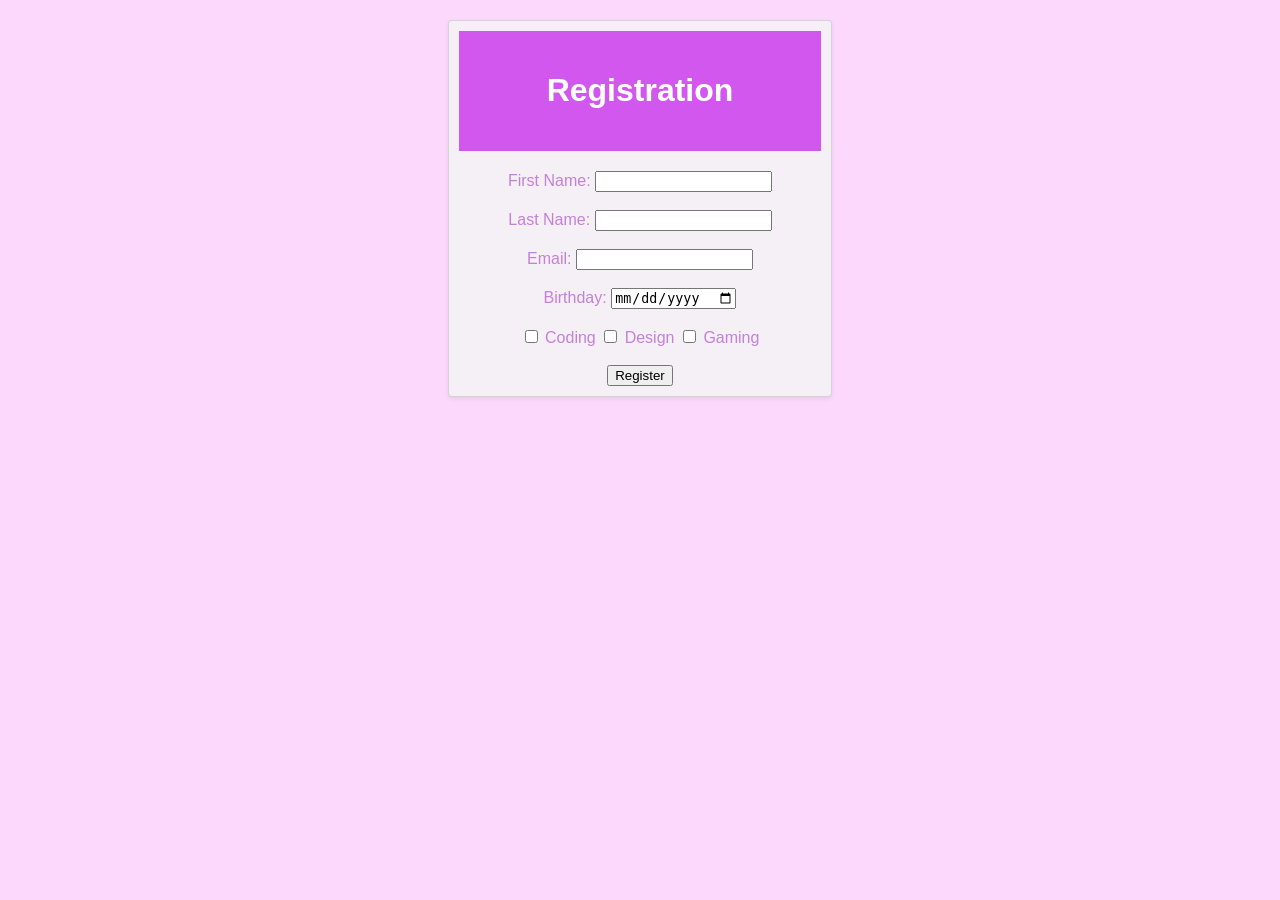
<file: index.html>
<!DOCTYPE html>
<html lang="en">
<head>
    <meta charset="UTF-8">
    <meta name="viewport" content="width=device-width, initial-scale=1.0">
    <title>Simple Webpage</title>
    <link rel="stylesheet" href="styles.css"/>
</head>
<body>
    <div class="container">
        <div class="card">
            <div class="card-body">
                <header class="header">
                    <h1>Registration</h1>
                </header>
                <form id="registration">
                    <label for="firstName">First Name:</label>
                    <input type="text" id="firstName" name="firstName" required><br><br>

                    <label for="lastName">Last Name:</label>
                    <input type="text" id="lastName" name="lastName" required><br><br>

                    <label for="email">Email:</label>
                    <input type="email" id="email" name="email" required><br><br>

                    <label for="birthday">Birthday:</label>
                    <input type="date" id="birthday" name="birthday" required><br><br>

                    <input type="checkbox" id="interest1" name="interests" value="coding">
                    <label for="interest1">Coding</label>

                    <input type="checkbox" id="interest2" name="interests" value="design">
                    <label for="interest2">Design</label>

                    <input type="checkbox" id="interest3" name="interests" value="gaming">
                    <label for="interest3">Gaming</label><br><br>

                    <button type="register">Register</button>
                </form>
                <div id="output"></div>
            </div>
        </div>
    </div>
    <script src="script.js"></script>
</body>
</html>
</file>
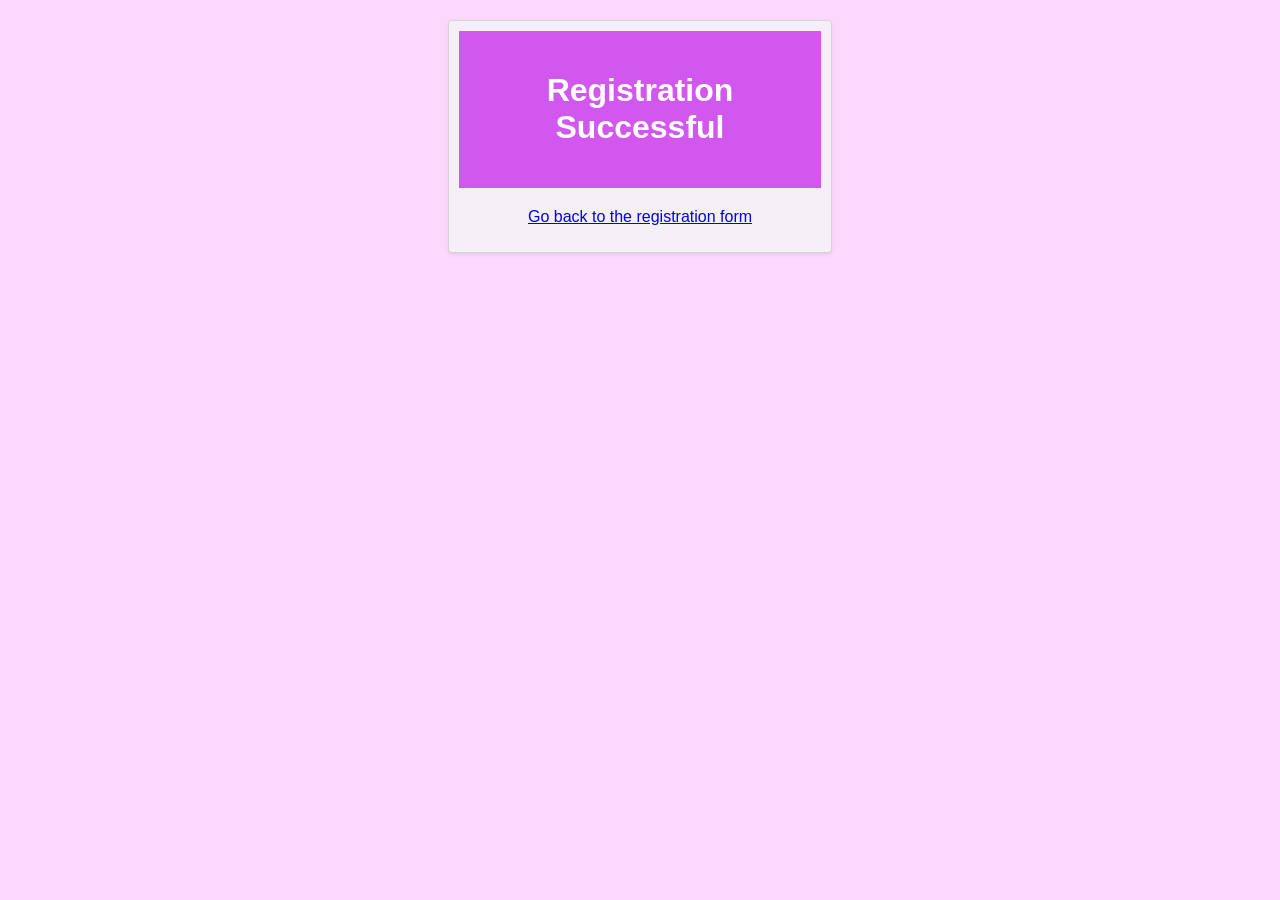
<file: success.html>
<!DOCTYPE html>
<html lang="en">
<head>
    <meta charset="UTF-8">
    <meta name="viewport" content="width=device-width, initial-scale=1.0">
    <title>Registration Successful!</title>
    <link rel="stylesheet" href="styles.css">
  
</head>
<body>
    <div class="container">
        <div class="card">
            <div class="card-body">
                <header class="header">
                    <h1>Registration Successful</h1>
                    </header>
                    <div id="output">
                        <p><a href="index.html">Go back to the registration form</a></p>
                    </div>
                </div>
            </div>
          <script>
                const outputDiv = document.getElementById("output")
        const urlParams = new URLSearchParams(window.location.search);
   
    const outputContent = `
        <h3>You have successfully registered with the following Information:</h3>
        <p><strong>First Name:</strong> ${firstName || "N/A"}</p>
        <p><strong>Last Name:</strong> ${lastName|| "N/A"}</p>
        <p><strong>Email:</strong> ${email || "N/A"}</p>
        <p><strong>Birthday:</strong> ${birthday || "N/A"}</p>
    `;

    if (interests) {
        outputContent += '<p><strong>Interests:</strong> ${interests.replace(/,/g, ",") || "None"}'</p>;
    } else{
        outputContent += '<p><strong>Interests:</strong> None</p>';
    }
    </script>
</body>
</html>
</file>
<file: styles.css>
body {
    font-family: sans-serif;
    margin: 0;
    background-color: hsl(300, 86%, 92%);
}

.container {
    width: 30%;
    margin: 20px auto;
    text-align: center;
}

.header {
    background-color: hsl(288, 83%, 64%);
    color: white;
    padding: 20px 0;
    margin-bottom: 20px;
}

.card {
    background-color: hwb(300 94% 4%);
    border: 1px solid rgba(0, 0, 0, 0.125);
    border-radius: 0.25rem;
    box-shadow: 0 0.125rem 0.25rem rgba(0, 0, 0, 0.075);
}

.card-body {
    color: hsl(285, 56%, 68%);
    padding: 10px;
}
</file>
